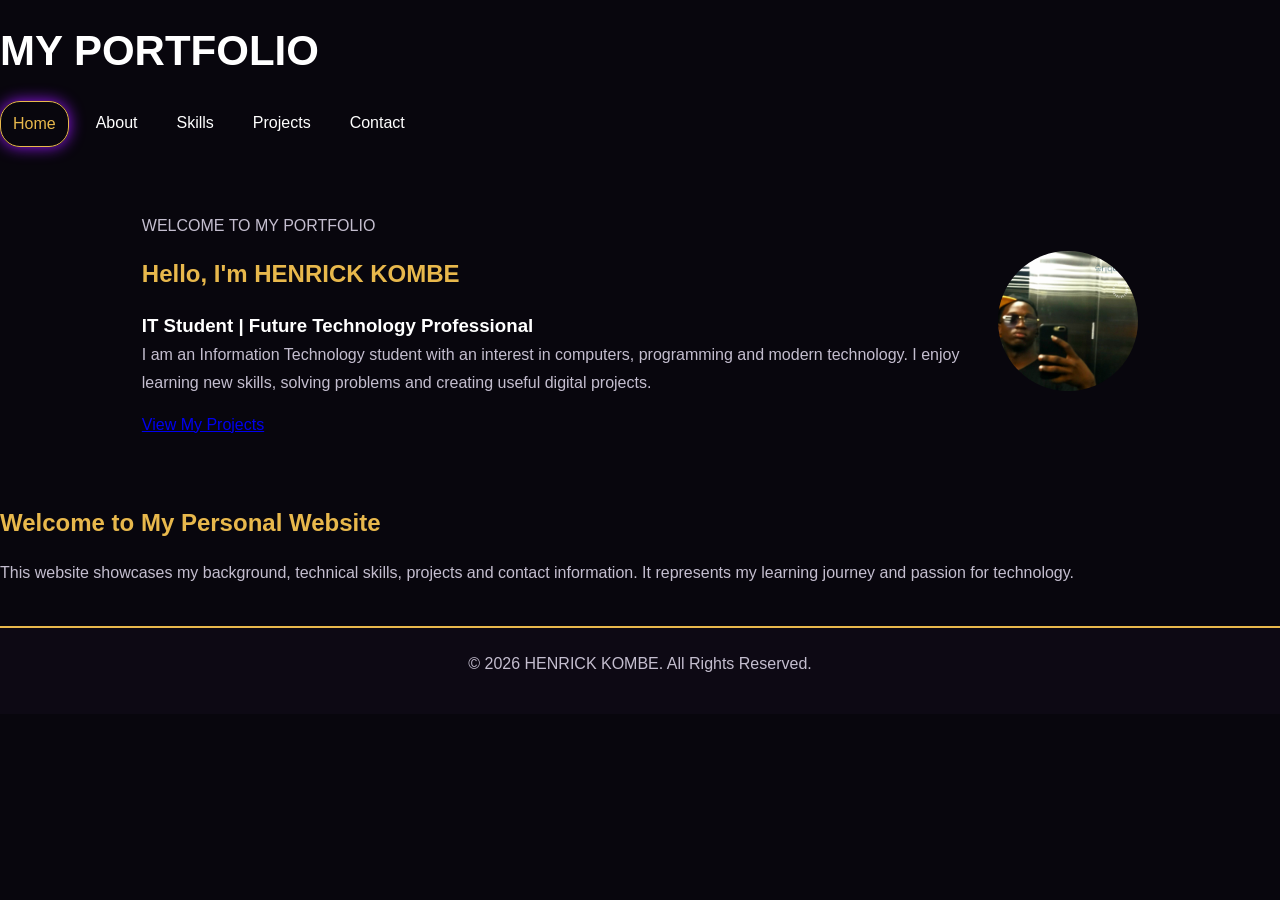
<file: index.html>
<!DOCTYPE html>
<html lang="en">
<head>
    <meta charset="UTF-8">
    <meta name="viewport" content="width=device-width, initial-scale=1.0">
    <title>Home | My Portfolio</title>
    <link rel="stylesheet" href="Style.css">
</head>

<body>

<header>
    <h1>MY PORTFOLIO</h1>

    <nav>
        <a href="index.html" class="active">Home</a>
        <a href="about.html">About</a>
        <a href="skills.html">Skills</a>
        <a href="projects.html">Projects</a>
        <a href="contact.html">Contact</a>
    </nav>
</header>

<main>

    <section class="hero">

        <div class="hero-text">
            <p class="welcome">WELCOME TO MY PORTFOLIO</p>

            <h2>Hello, I'm <span>HENRICK KOMBE</span></h2>

            <h3>IT Student | Future Technology Professional</h3>

            <p>
                I am an Information Technology student with an interest
                in computers, programming and modern technology.
                I enjoy learning new skills, solving problems and
                creating useful digital projects.
            </p>

            <a href="projects.html" class="btn">
                View My Projects
            </a>
        </div>
        
        <div class="hero-image">
            <img src="images/profile.jpg.jpg" alt="Henrick kombe" class="profile-photo">
        </div>

    </section>

    <section class="welcome-section">
        <h2>Welcome to My Personal Website</h2>

        <p>
            This website showcases my background, technical skills,
            projects and contact information. It represents my
            learning journey and passion for technology.
        </p>
    </section>

</main>

<footer>
    <p>&copy; 2026 HENRICK KOMBE. All Rights Reserved.</p>
</footer>

</body>
</html>
</file>
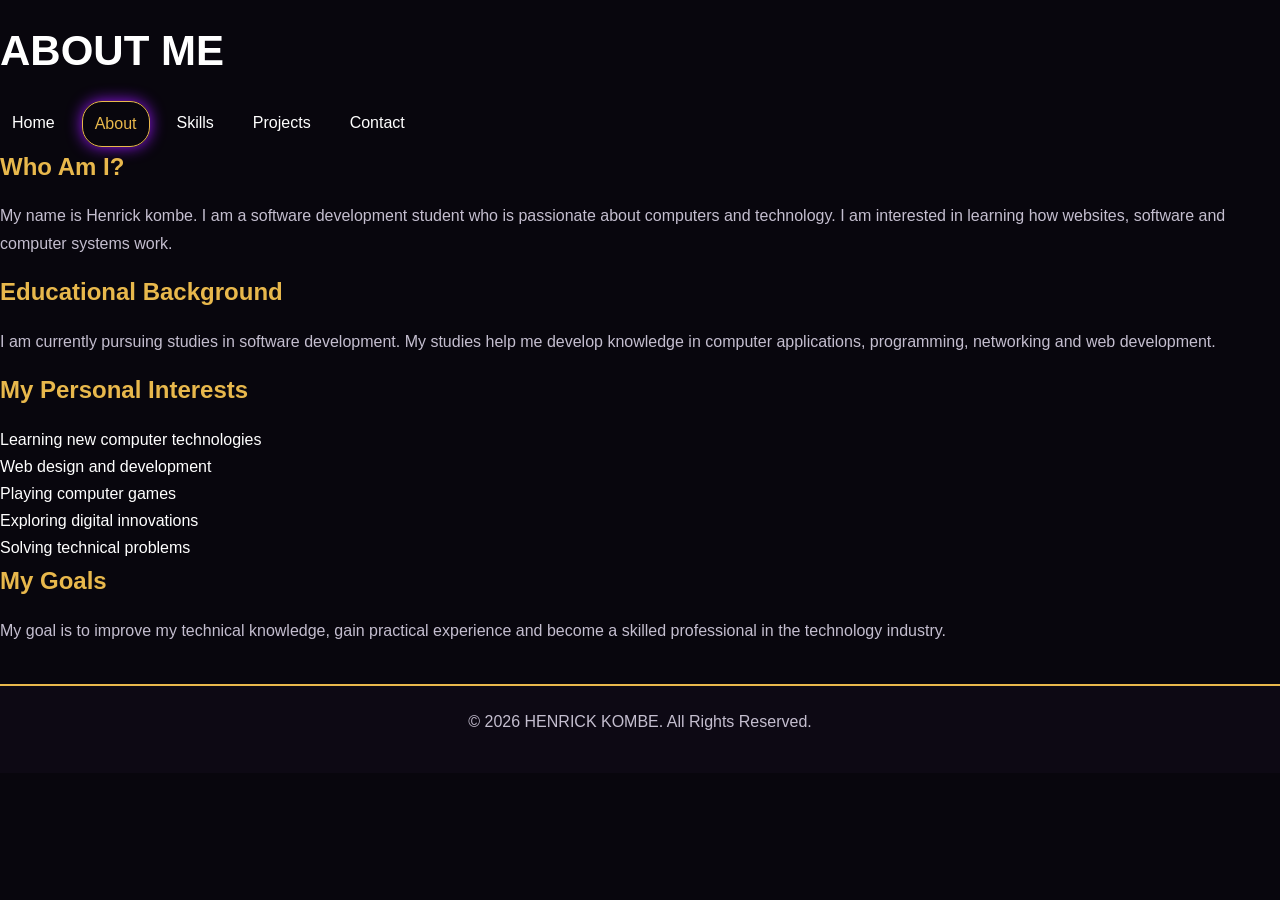
<file: about.html>
<!DOCTYPE html>
<html lang="en">
<head>

    <meta charset="UTF-8">
    <meta name="viewport" content="width=device-width, initial-scale=1.0">
    <title>About Me | My Portfolio</title>
    <link rel="stylesheet" href="Style.css">
</head>

<body>

<header>
    <h1>ABOUT ME</h1>

    <nav>
        <a href="index.html">Home</a>
        <a href="about.html" class="active">About</a>
        <a href="skills.html">Skills</a>
        <a href="projects.html">Projects</a>
        <a href="contact.html">Contact</a>
    </nav>
</header>

<main class="container">

    <section class="content-card">
        <h2>Who Am I?</h2>

        <p>
            My name is Henrick kombe. I am a software development
            student who is passionate about computers and technology.
            I am interested in learning how websites, software and
            computer systems work.
        </p>
    </section>

    <section class="content-card">
        <h2>Educational Background</h2>

        <p>
            I am currently pursuing studies in software development.
            My studies help me develop knowledge in computer
            applications, programming, networking and web development.
        </p>
    </section>

    <section class="content-card">
        <h2>My Personal Interests</h2>

        <ul>
            <li>Learning new computer technologies</li>
            <li>Web design and development</li>
            <li>Playing computer games</li>
            <li>Exploring digital innovations</li>
            <li>Solving technical problems</li>
        </ul>
    </section>

    <section class="content-card">
        <h2>My Goals</h2>

        <p>
            My goal is to improve my technical knowledge,
            gain practical experience and become a skilled
            professional in the technology industry.
        </p>
    </section>

</main>

<footer>
    <p>&copy; 2026 HENRICK KOMBE. All Rights Reserved.</p>
</footer>

</body>
</html>
</file>
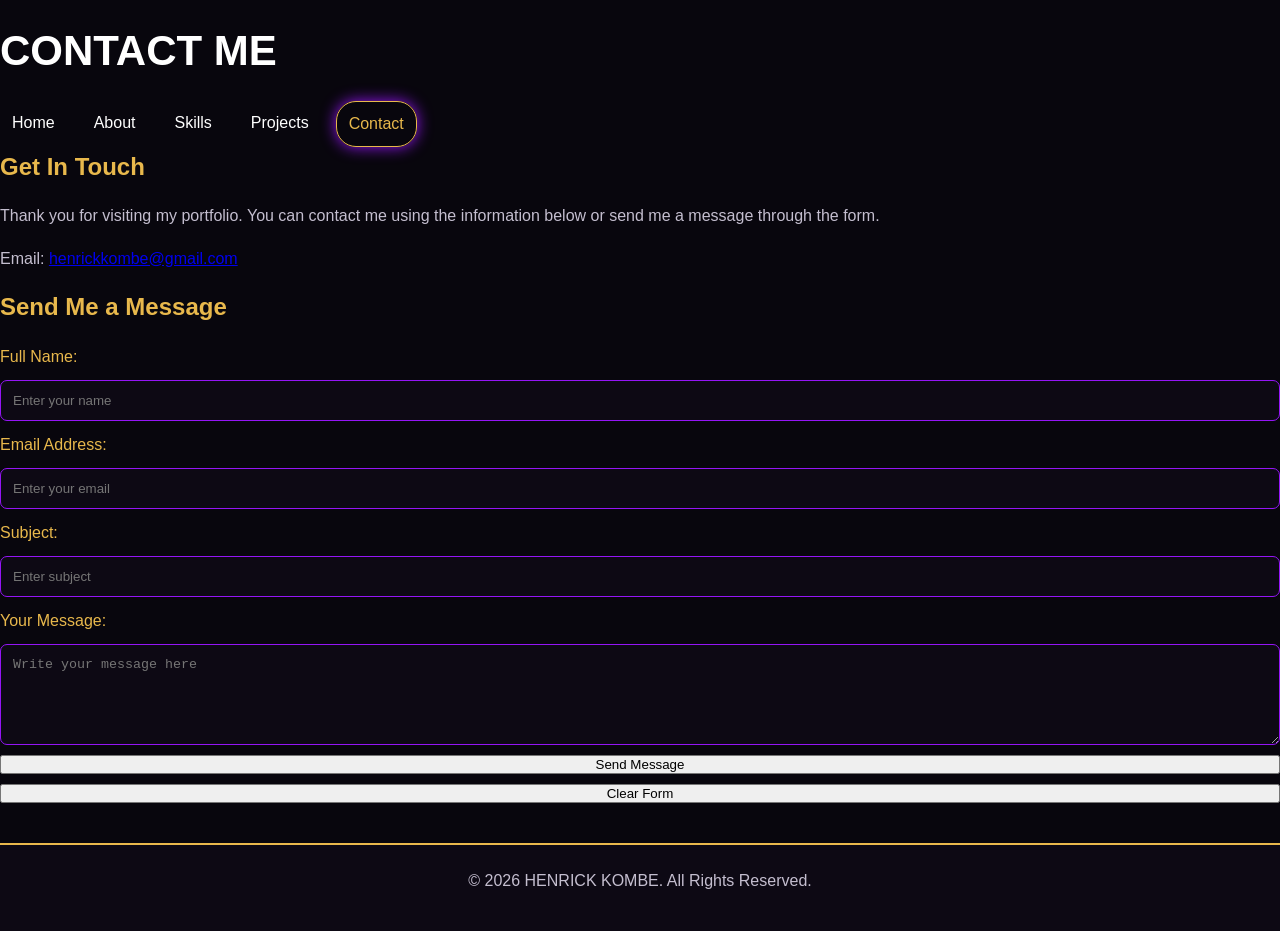
<file: contact.html>
<!DOCTYPE html>
<html lang="en">
<head>
    <meta charset="UTF-8">
    <meta name="viewport" content="width=device-width, initial-scale=1.0">
    <title>Contact Me | My Portfolio</title>
    <link rel="stylesheet" href="Style.css">
</head>

<body>

<header>
    <h1>CONTACT ME</h1>

    <nav>
        <a href="index.html">Home</a>
        <a href="about.html">About</a>
        <a href="skills.html">Skills</a>
        <a href="projects.html">Projects</a>
        <a href="contact.html" class="active">Contact</a>
    </nav>
</header>

<main class="container">

    <section class="content-card">
        <h2>Get In Touch</h2>

        <p>
            Thank you for visiting my portfolio.
            You can contact me using the information below
            or send me a message through the form.
        </p>

        <p>
            Email:
            <a href="mailto:henrickkombe@gmail.com">
                henrickkombe@gmail.com
            </a>
        </p>
    </section>

    <section class="content-card">
        <h2>Send Me a Message</h2>

        <form action="mailto:henrickkombe@gmail.com"
              method="post"
              enctype="text/plain">

            <label for="name">Full Name:</label>
            <input type="text" id="name" name="name"
                   placeholder="Enter your name" required>

            <label for="email">Email Address:</label>
            <input type="email" id="email" name="email"
                   placeholder="Enter your email" required>

            <label for="subject">Subject:</label>
            <input type="text" id="subject" name="subject"
                   placeholder="Enter subject">

            <label for="message">Your Message:</label>
            <textarea id="message" name="message"
                      rows="5"
                      placeholder="Write your message here"
                      required></textarea>

            <button type="submit" class="btn">
                Send Message
            </button>

            <button type="reset" class="reset-btn">
                Clear Form
            </button>

        </form>
    </section>

</main>

<footer>
    <p>&copy; 2026 HENRICK KOMBE. All Rights Reserved.</p>
</footer>

</body>
</html>
</file>
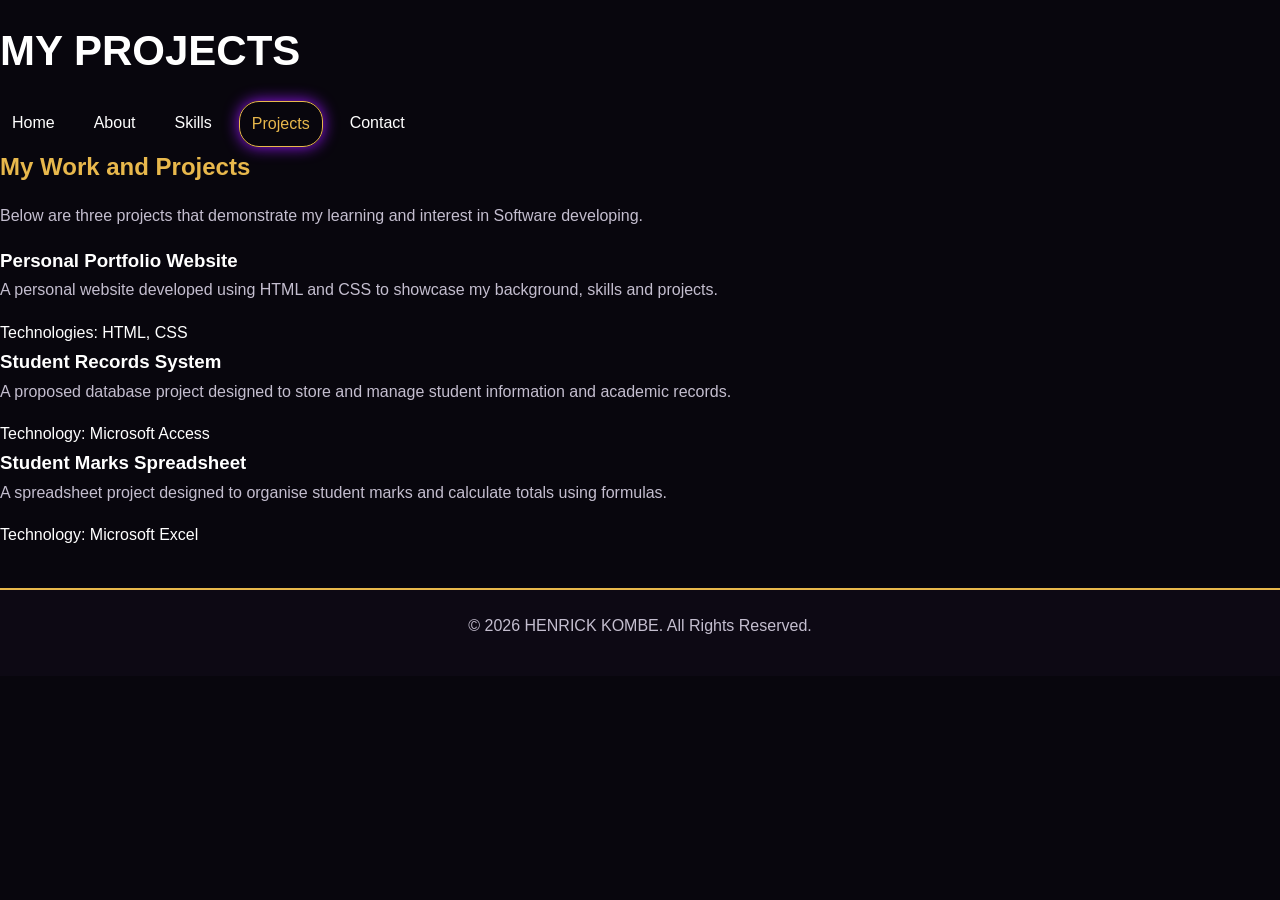
<file: projects.html>
<!DOCTYPE html>
<html lang="en">
<head>
    <meta charset="UTF-8">
    <meta name="viewport" content="width=device-width, initial-scale=1.0">
    <title>My Projects | My Portfolio</title>
    <link rel="stylesheet" href="Style.css">
</head>

<body>

<header>
    <h1>MY PROJECTS</h1>

    <nav>
        <a href="index.html">Home</a>
        <a href="about.html">About</a>
        <a href="skills.html">Skills</a>
        <a href="projects.html" class="active">Projects</a>
        <a href="contact.html">Contact</a>
    </nav>
</header>

<main class="container">

    <section class="content-card">
        <h2>My Work and Projects</h2>

        <p>
            Below are three projects that demonstrate my
            learning and interest in Software developing.
        </p>
    </section>

    <section class="project-grid">

        <div class="project-card">
            <h3>Personal Portfolio Website</h3>

            <p>
                A personal website developed using HTML and CSS
                to showcase my background, skills and projects.
            </p>

            <span>Technologies: HTML, CSS</span>
        </div>

        <div class="project-card">
            <h3>Student Records System</h3>

            <p>
                A proposed database project designed to store
                and manage student information and academic records.
            </p>

            <span>Technology: Microsoft Access</span>
        </div>

        <div class="project-card">
            <h3>Student Marks Spreadsheet</h3>

            <p>
                A spreadsheet project designed to organise student
                marks and calculate totals using formulas.
            </p>

            <span>Technology: Microsoft Excel</span>
        </div>

    </section>

</main>

<footer>
    <p>&copy; 2026 HENRICK KOMBE. All Rights Reserved.</p>
</footer>

</body>
</html>
</file>
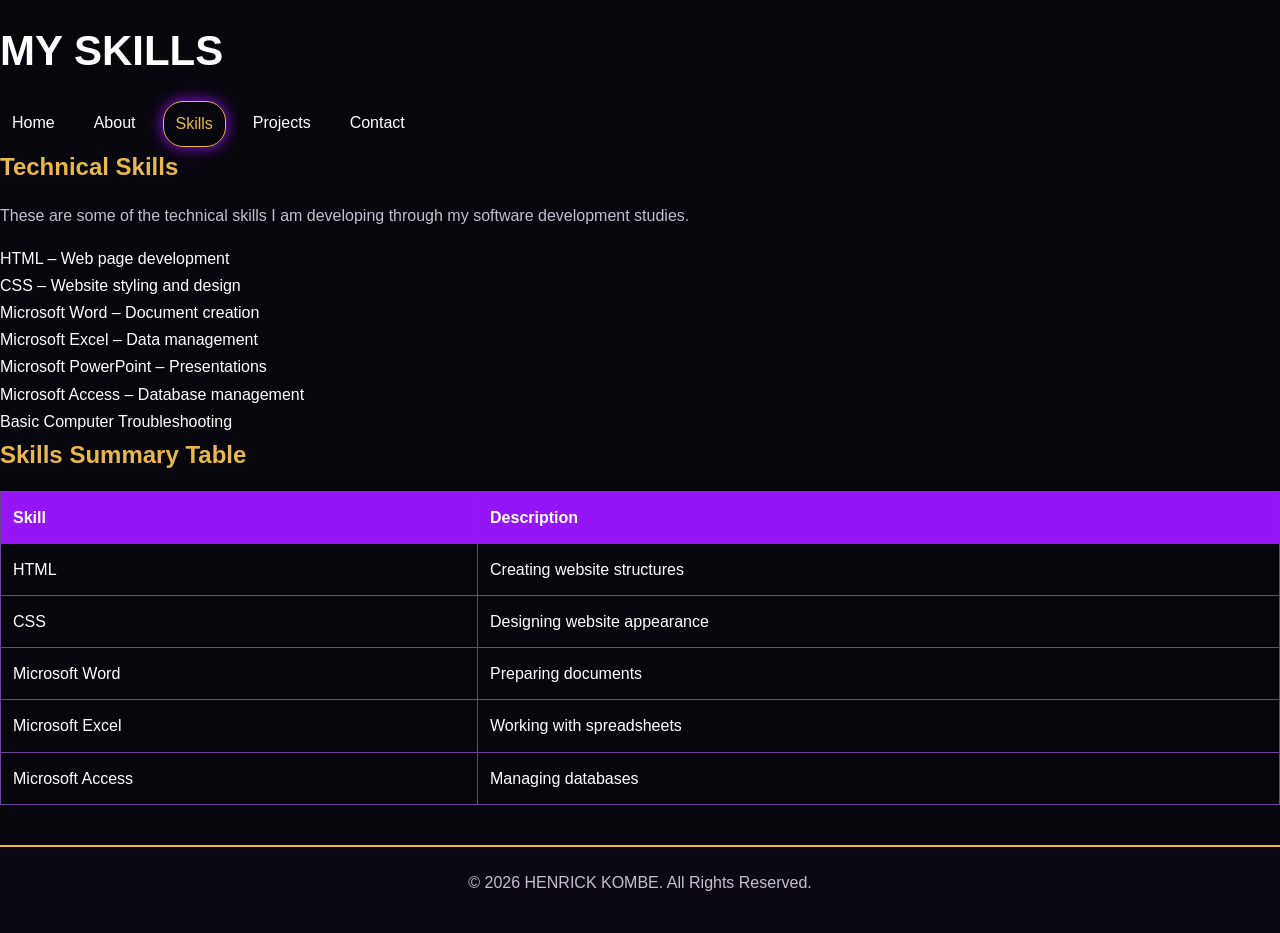
<file: skills.html>
<!DOCTYPE html>
<html lang="en">
<head>
    <meta charset="UTF-8">
    <meta name="viewport" content="width=device-width, initial-scale=1.0">
    <title>My Skills | My Portfolio</title>
    <link rel="stylesheet" href="Style.css">
</head>

<body>

<header>
    <h1>MY SKILLS</h1>

    <nav>
        <a href="index.html">Home</a>
        <a href="about.html">About</a>
        <a href="skills.html" class="active">Skills</a>
        <a href="projects.html">Projects</a>
        <a href="contact.html">Contact</a>
    </nav>
</header>

<main class="container">

    <section class="content-card">
        <h2>Technical Skills</h2>

        <p>
            These are some of the technical skills I am developing
            through my software development studies.
        </p>

        <ul class="skills-list">
            <li>HTML – Web page development</li>
            <li>CSS – Website styling and design</li>
            <li>Microsoft Word – Document creation</li>
            <li>Microsoft Excel – Data management</li>
            <li>Microsoft PowerPoint – Presentations</li>
            <li>Microsoft Access – Database management</li>
            <li>Basic Computer Troubleshooting</li>
        </ul>
    </section>

    <section class="content-card">
        <h2>Skills Summary Table</h2>

        <table>
            <tr>
                <th>Skill</th>
                <th>Description</th>
            </tr>

            <tr>
                <td>HTML</td>
                <td>Creating website structures</td>
            </tr>

            <tr>
                <td>CSS</td>
                <td>Designing website appearance</td>
            </tr>

            <tr>
                <td>Microsoft Word</td>
                <td>Preparing documents</td>
            </tr>

            <tr>
                <td>Microsoft Excel</td>
                <td>Working with spreadsheets</td>
            </tr>

            <tr>
                <td>Microsoft Access</td>
                <td>Managing databases</td>
            </tr>
        </table>
    </section>

</main>

<footer>
    <p>&copy; 2026 HENRICK KOMBE. All Rights Reserved.</p>
</footer>

</body>
</html>
</file>
<file: Style.css>
/* LUXURY PURPLE & GOLD PORTFOLIO */

:root {
    --black: #08060D;
    --purple: #9415F5;
    --violet: #C45BFF;
    --gold: #E8B84C;
    --white: #FFFFFF;
    --grey: #C4BECF;
}

* {
    margin: 0;
    padding: 0;
    box-sizing: border-box;
}

body {
    background: var(--black);
    color: var(--white);
    font-family: Arial, sans-serif;
    line-height: 1.7;
}

.site-header {
    background: #0D0914;
    padding: 20px 6%;
    display: flex;
    justify-content: space-between;
    align-items: center;
    flex-wrap: wrap;
    border-bottom: 2px solid var(--gold);
}

.brand {
    color: var(--gold);
    font-size: 22px;
    font-weight: bold;
    text-decoration: none;
}

nav {
    display: flex;
    gap: 15px;
    flex-wrap: wrap;
}

nav a {
    color: var(--white);
    text-decoration: none;
    padding: 8px 12px;
    border-radius: 20px;
    transition: 0.3s;
}

nav a:hover,
nav a.active {
    color: var(--white);
    border: 1px solid var(--purple);
    box-shadow: 0 0 15px var(--purple);
}

.hero {
    max-width: 1150px;
    margin: auto;
    padding: 65px 6%;
    display: flex;
    align-items: center;
    justify-content: space-between;
    gap: 35px;
}

.hero-copy {
    max-width: 650px;
}

.eyebrow {
    color: var(--violet);
    font-weight: bold;
    letter-spacing: 2px;
}

h1 {
    font-size: 42px;
    margin: 15px 0;
}

h1 span {
    color: var(--gold);
}

h2 {
    color: var(--violet);
    margin-bottom: 15px;
}

p {
    color: var(--grey);
    margin-bottom: 15px;
}

.profile-pic,
.profile-placeholder {
    width: 150px;
    height: 100px;
    border-radius: 50%;
    object-fit: cover;
    border: 4px solid var(--gold);
    box-shadow: 0 0 22px var(--purple);
}

.button {
    display: inline-block;
    background: var(--gold);
    color: #08060D;
    padding: 12px 22px;
    border-radius: 25px;
    text-decoration: none;
    font-weight: bold;
    border: none;
    cursor: pointer;
    margin-top: 12px;
    transition: 0.3s;
}

.button:hover {
    background: var(--purple);
    color: white;
    box-shadow: 0 0 20px var(--purple);
}

.panel,
.intro-panel {
    background: #15101F;
    border: 1px solid #54217D;
    border-radius: 15px;
    padding: 25px;
    margin: 20px 0;
    box-shadow: 0 0 12px rgba(148, 21, 245, 0.12);
}

.page-wrap {
    width: 88%;
    max-width: 1100px;
    margin: 50px auto;
}

.card-grid {
    display: grid;
    gap: 22px;
}

.card-grid.two {
    grid-template-columns: repeat(2, 1fr);
}

.card-grid.three {
    grid-template-columns: repeat(3, 1fr);
}

.skill-chips {
    display: flex;
    flex-wrap: wrap;
    gap: 12px;
}

.skill-chips span,
.tag {
    background: #28123C;
    color: var(--gold);
    padding: 9px 15px;
    border-radius: 20px;
    border: 1px solid var(--purple);
}

table {
    width: 100%;
    border-collapse: collapse;
    margin-top: 15px;
}

th {
    background: var(--purple);
    color: white;
}

td, th {
    border: 1px solid #70419A;
    padding: 12px;
    text-align: left;
}

.project:hover {
    transform: translateY(-5px);
    border-color: var(--gold);
    box-shadow: 0 0 20px rgba(148, 21, 245, 0.4);
}

.project {
    transition: 0.3s;
}

form {
    display: flex;
    flex-direction: column;
    gap: 10px;
}

label {
    color: var(--gold);
}

input, textarea {
    padding: 12px;
    background: #0D0914;
    color: white;
    border: 1px solid var(--purple);
    border-radius: 7px;
    width: 100%;
}

input:focus, textarea:focus {
    outline: 2px solid var(--gold);
}

.email-line a {
    color: var(--gold);
}

.note {
    font-size: 14px;
}

footer {
    background: #0D0914;
    color: var(--gold);
    text-align: center;
    padding: 22px;
    border-top: 1px solid var(--gold);
    margin-top: 40px;
}

@media (max-width: 760px) {
    .site-header {
        flex-direction: column;
        gap: 15px;
    }

    nav {
        justify-content: center;
        gap: 5px;
    }

    .hero {
        flex-direction: column;
        text-align: center;
    }

    .card-grid.two,
    .card-grid.three {
        grid-template-columns: 1fr;
    }

    h1 {
        font-size: 32px;
    }

    .page-wrap {
        width: 92%;
    }
}

/* EXTRA LUXURY GOLD DETAILS */

h2 {
    color: #E8B84C;
}

.brand {
    color: #E8B84C;
}

.panel {
    border: 1px solid #A879C9;
}

nav a:hover,
nav a.active {
    color: #E8B84C;
    border: 1px solid #E8B84C;
}

.button {
    background: #E8B84C;
    color: #08060D;
    border: 1px solid #E8B84C;
}

.eyebrow {
    color: #E8B84C;
}
.hero img {
    width: 220px;
    height: 220px;
    object-fit: cover;
    border-radius: 50%;
}
footer {
    color: #E8B84C;
    border-top: 2px solid #E8B84C;
}
.profile-photo {
    width: 140px !important;
    height: 140px !important;
    object-fit: cover;
    border-radius: 50%;
}
</file>
